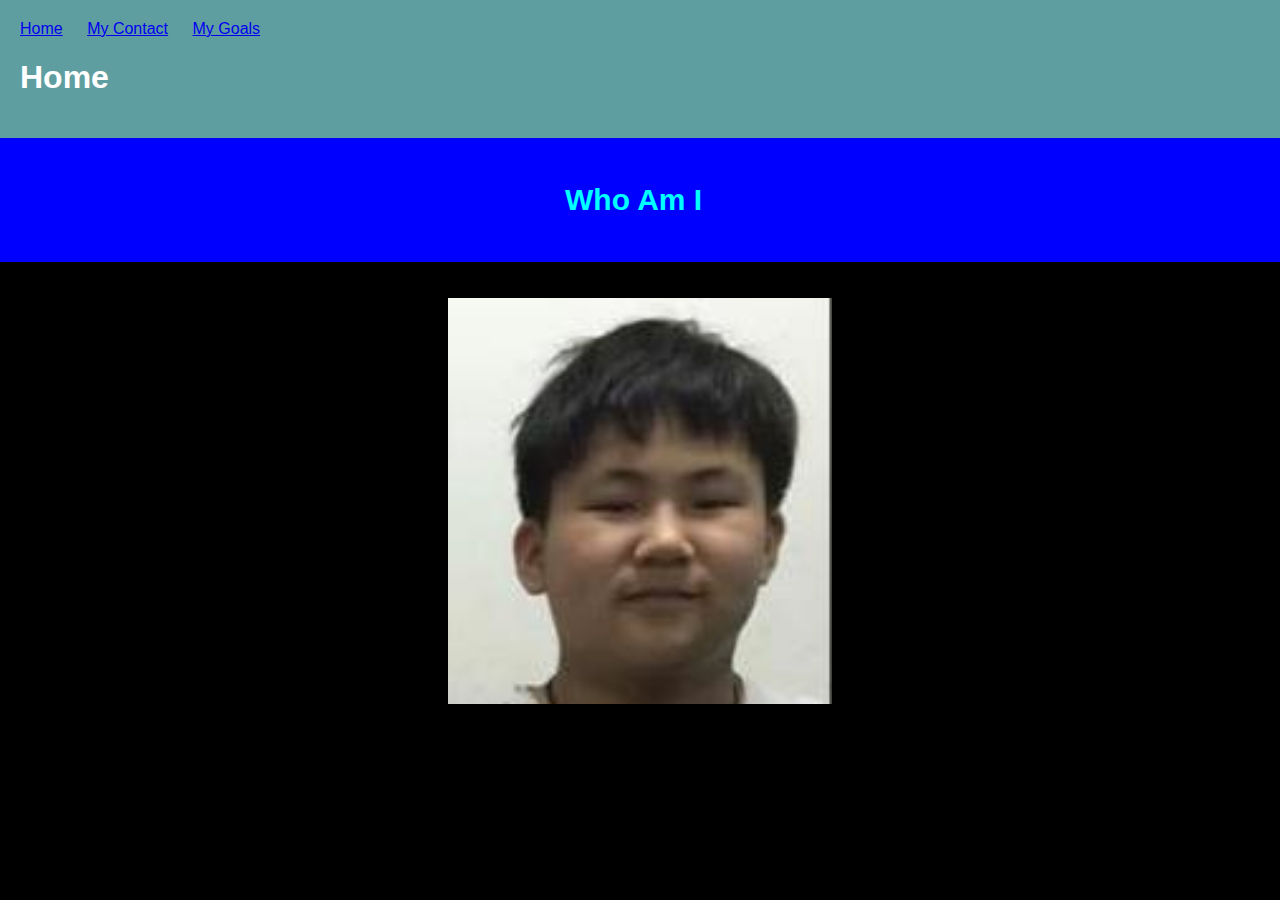
<file: Home Page.html>
<!DOCTYPE html>
<html> 
<head>
    <style>
        body{
            background: black;
            color : white;
            font-family:Arial, Helvetica, sans-serif;
            margin: 0;
            padding: 0;
        } 
        header{
            background:cadetblue;
            padding:20px;
        }
        section{
            background:blue;
            color:cyan;
            padding:20px;
            display:flex;
            flex-direction: row;
        }
        div{
            margin:auto;
            width:150px;
        }
        ul{
            margin: 0;
            padding: 0;
            list-style-type: none;
        }
        li{
            display: inline-block;
            margin-right: 20px;
        }
        footer{
            background:black;
            padding: 10px 20px;
        }
        .center {
            display: block;
            margin-left: auto;
            margin-right: auto;
            width: 30%;
        }
    </style>
</head>
<body>
    <header>
        <nav>
            <ul>
                <li><a href="Home Page.html">Home</a></li>
                <li><a href="Contact page.html">My Contact</a></li>
                <li><a href="My Goals.html">My Goals </a></li>
            </ul>
        </nav>
        <h1>Home</h1>
    </header>
    <section>
        <div><h2 style="font-size:30px;">Who Am I</h2></div>
    </section>
    <br>
    <br>
    <img src="me.jpeg" alt="Paris" class="center">
</body>

</html>
</file>
